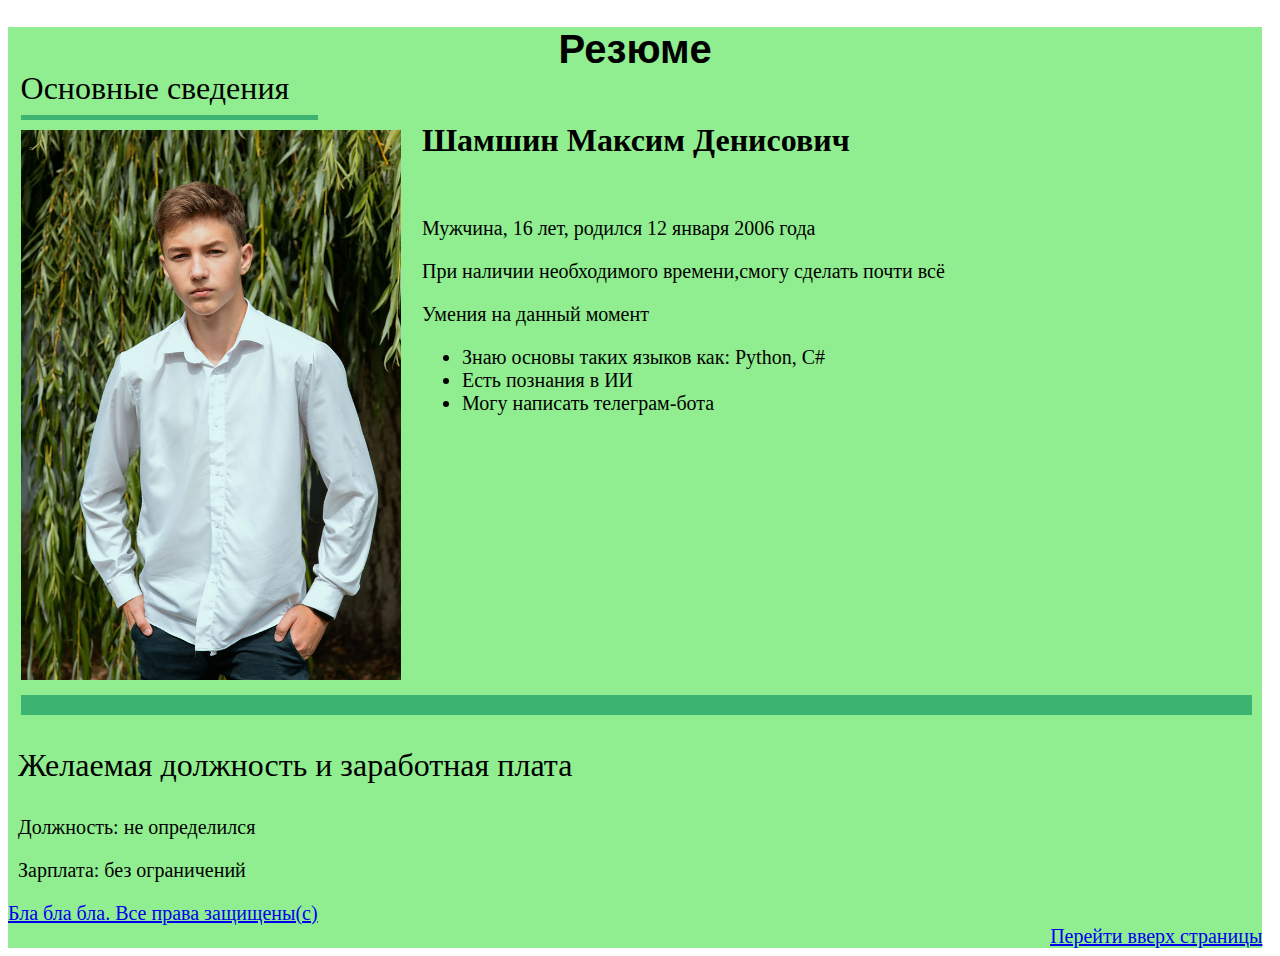
<file: index.html>
<!DOCTYPE html>
<html lang="ru">
<head>
    <meta charset="UTF-8">
    <meta http-equiv="X-UA-Compatible" content="IE=edge">
    <meta name="viewport" content="width=device-width, initial-scale=1.0">
    <title>Резюме</title>
    <link rel="shortcut ico" href="images/img.ico">
    <link rel="stylesheet" href="css/style.css">
</head>
<body>
    <div class="container"> 
        <div class="header">
            <h1 align="center">Резюме</h1>
        </div>
        <div class="info">
            <h2>Шамшин Максим Денисович</h2>
            <div class="info_list">
                <p>Мужчина, 16 лет, родился 12 января 2006 года</p>
                <p>При наличии необходимого времени,смогу сделать почти всё</p>
                <p>Умения на данный момент<ul>
                    <li>Знаю основы таких языков как: Python, C#</li>
                    <li>Есть познания в ИИ</li>
                    <li>Могу написать телеграм-бота</li>
                </ul></p>
        </div>
        </div>
        <div class="photo">
            <p class="par">Основные сведения</p>
            <hr class="thick" size="5" align="left" color="#3CB371">    
            <a href=""><img src="images/photo_me.jpg" width="380" height="550" alt="Если не будет фотки, что-то не так"></a>
            <hr size="20" align="left" color="#3CB371">    
        </div>
        <div class="content">
            <p class="par">Желаемая должность и заработная плата</p>
            <p>Должность: не определился</p>
            <p>Зарплата: без ограничений</p>
        </div>

        <div class="footer_left" align="left">
            <a href="https://vk.com/sh4mw">Бла бла бла. Все права защищены(с)</a>
        </div>
        <div class="footer_right" align="right">
            <a href="#top">Перейти вверх страницы</a>
        </div>
    </div>

</body>
</html>
</file>
<file: css/style.css>
* {
    font-family: 'Franklin Gothic Medium';
    font-size: 20px;
}
html {
    overflow-x: hidden;
}
body {
    width: 100%;
}
h1 {
    font-family: 'Franklin Gothic Medium', 'Arial Narrow', Arial, sans-serif;
    font-size: 2em;
}
.container {
    margin: 0% 2% 0% 0%;
    background: #90EE90;
}
.info {
    margin: 0% 0% 0% 33%;
}
.photo {
    margin: -30% 1% 1% 1%;
}
hr{
    width: 100%;
}
h2{
    margin-top: 50px;
    margin-bottom: -0.5%;
    font-size: 32px;
    font-family: 'Franklin Gothic Medium', 'Arial Narrow';
}
.content{
    margin-left: 10px;
    margin-right: 10px;
}
.info_list{

    padding-top: 5%;

}
.thick{
    margin-top: -2%;
    width: 24%;

}
.par{
    font-size: 32px;
}
.lang{
    font-weight: 300%;
}
</file>
